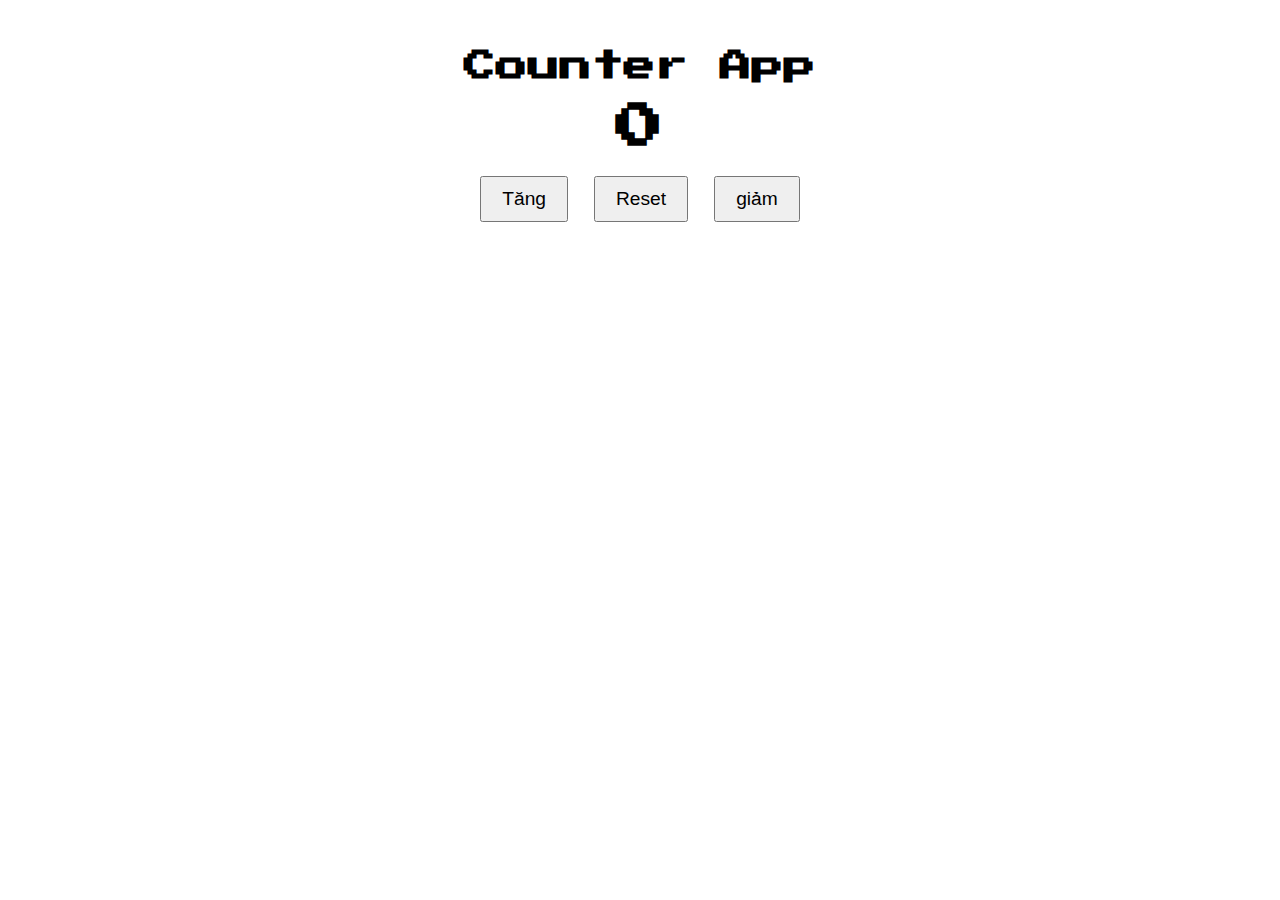
<file: examles/1.couter-app/index.html>
<!DOCTYPE html>
<html lang="en">

<head>
    <meta charset="UTF-8">
    <title>Counter App</title>
    <link rel="stylesheet" href="style/index.css">
    <link rel="preconnect" href="https://fonts.googleapis.com">
    <link rel="preconnect" href="https://fonts.gstatic.com" crossorigin>
    <link
        href="https://fonts.googleapis.com/css2?family=Bitcount+Prop+Double+Ink:wght@100..900&family=Press+Start+2P&display=swap"
        rel="stylesheet">

<body>
    <div class="container">
        <h1>Counter App</h1>
        <h2 id="value"></h2>
        <div class="buttons">
            <button id="increase">Tăng</button>
            <button id="reset">Reset</button>
            <button id="decrease">giảm</button>
        </div>
    </div>
    <script src="script/index.js"></script>
</body>

</html>
</file>
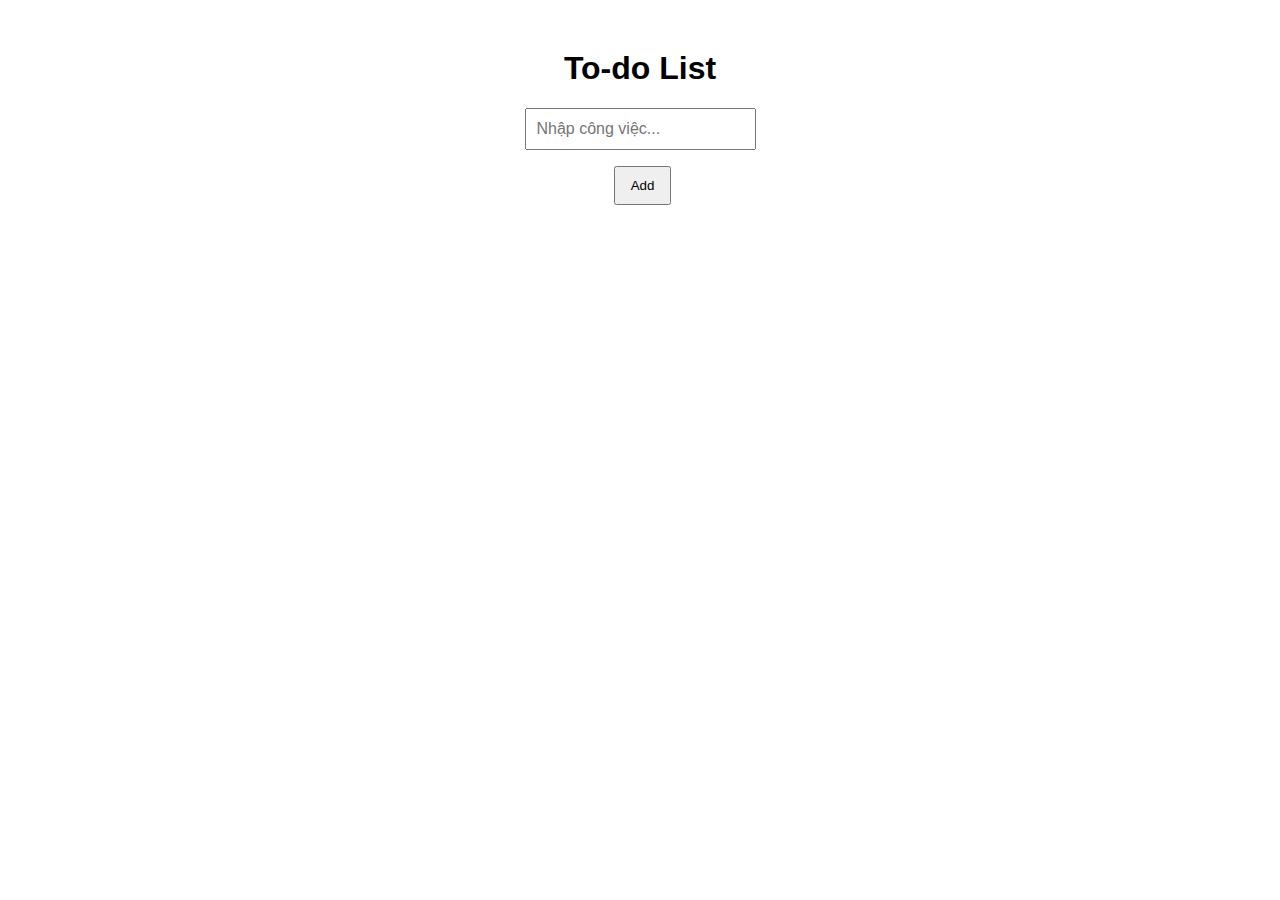
<file: examles/2.todo-app/index.html>
<!DOCTYPE html>
<html lang="en">

<head>
    <meta charset="UTF-8">
    <title>To-do List App</title>
    <link rel="stylesheet" href="style.css">
</head>

<body>
    <h1>To-do List</h1>

    <div class="input-group">
        <input type="text" id="task-input" placeholder="Nhập công việc...">
        <p id="task-value"></p>
        <button id="add-btn">Add</button>
    </div>

    <ul id="task-list"></ul>

    <script src="script/index.js"></script>
</body>

</html>
</file>
<file: examles/1.couter-app/style/index.css>
body {
    font-family: "Press Start 2P", system-ui;
    text-align: center;
    margin-top: 50px;
}

#value {
    font-size: 3rem;
    margin: 20px 0;
}

button {
    padding: 10px 20px;
    margin: 5px;
    font-size: 1.2rem;
    cursor: pointer;
}
</file>
<file: examles/2.todo-app/style.css>
body {
    font-family: Arial, sans-serif;
    text-align: center;
    margin-top: 50px;
}

.input-group {
    margin-bottom: 20px;
}

input {
    padding: 10px;
    font-size: 1rem;
}

button {
    padding: 10px 15px;
    margin-left: 5px;
    cursor: pointer;
}

ul {
    list-style: none;
    padding: 0;
}

li {
    background: #f1f1f1;
    margin: 5px auto;
    padding: 10px;
    width: 250px;
    display: flex;
    justify-content: space-between;
    align-items: center;
}

li.completed {
    text-decoration: line-through;
    color: gray;
}
</file>
